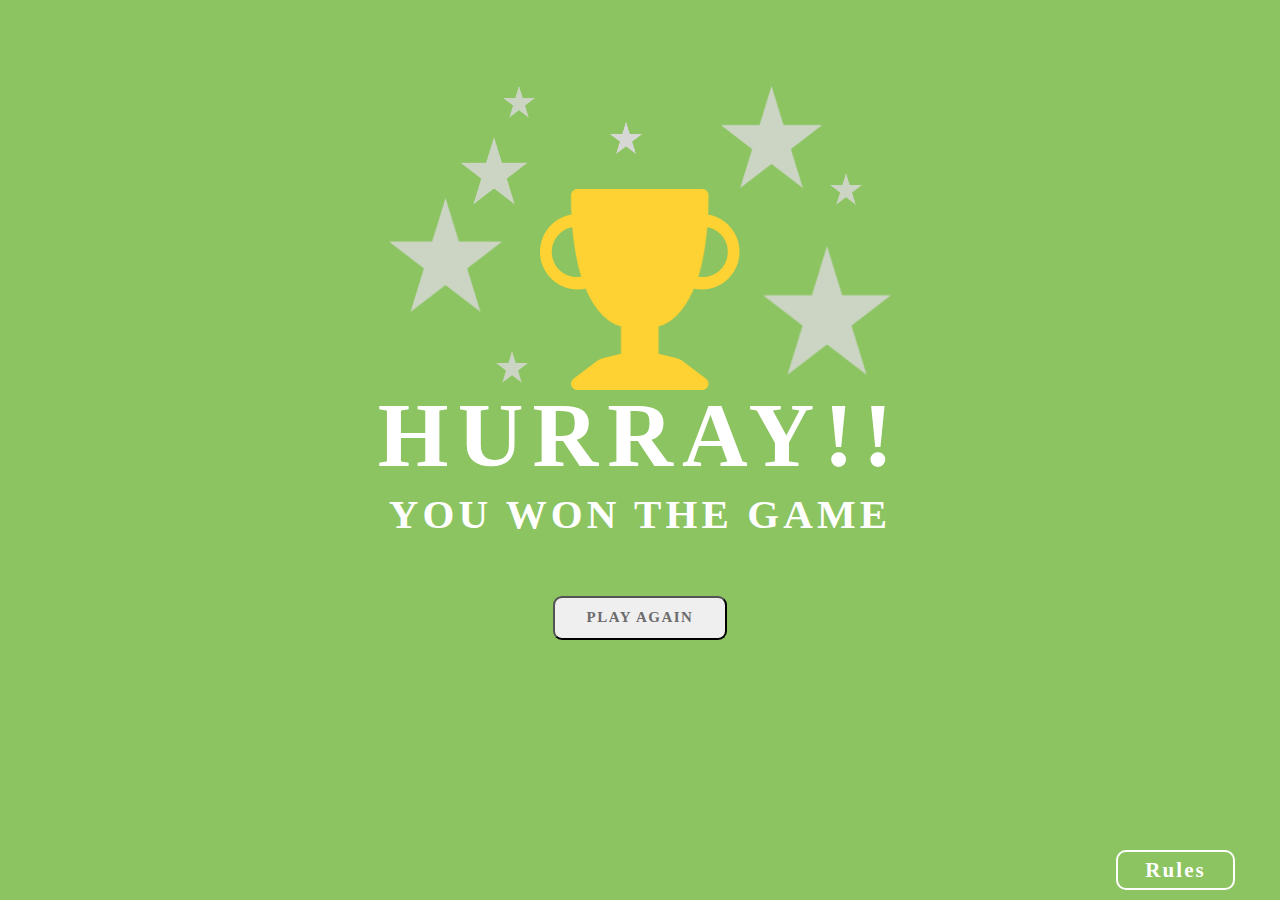
<file: final.html>
<!DOCTYPE html>
<html lang="en">

<head>
    <meta charset="UTF-8">
    <meta name="viewport" content="width=device-width, initial-scale=1.0">
    <title> Rock, Paper & Scissors</title>
    <link rel="stylesheet" href="style.css" />
</head>

<body>
    <div class="final-container">
        <div class="celebration">
            <img id="star1" class="abs" src="./Images/Star 1.png" />
            <img id="star2" class="abs" src="./Images/Star 1.png" />
            <img id="star3" class="abs" src="./Images/Star 1.png" />
            <img id="star4" class="abs" src="./Images/Star 1.png" />
            <img id="star5" class="abs" src="./Images/Star 1.png" />
            <img id="star6" class="abs" src="./Images/Star 1.png" />
            <img id="star7" class="abs" src="./Images/Star 1.png" />
            <img id="star8" class="abs" src="./Images/Star 1.png" />
            <img id="star9" class="abs" src="./Images/Star 1.png" />

            <img id="tropy" class="abs" src="./Images/Vector.png" />
        </div>

        <h1 class="wishing">HURRAY!!</h1>
        <h2 class="declaration">YOU WON THE GAME</h2>
        <button id="playagain" onclick="backToGame()">
            PLAY AGAIN
        </button>

    </div>
    <div class="btn-section">
        <div class="btn-box">
            <button class=" btn rules-btn" id="rulesBtn">Rules</button>
        </div>

        <div class="btn-box">
            <button class="btn next-btn hidden" id="nextBtn">Next</button>
        </div>

    </div>

    <div class="rules-section rulesVisibility">
        <div id="closeRulesDescription" class="x-circle">
            <p class="font-x">X</p>
        </div>

        <div class="rules">
            <h3>
                Games Rules
            </h3>

            <div class="rules-list">
                <ul>
                    <li>Rock beats scissors, scissors beat paper, and paper beats rock.</li>
                    <li>Agree ahead of time whether you’ll count off “rock, paper, scissors, shoot” or just “rock,
                        paper, scissors.</li>
                    <li>Use rock, paper, scissors to settle minor decisions or simply play to pass the time.</li>
                    <li>If both players lay down the same hand, each player lays down another hand.</li>
                </ul>
            </div>
        </div>
    </div>


    <script>
        let backToGame = function () {
            window.location.href = 'index.html';
        }

        let btn = document.querySelector('.rules-btn');
        let rulesDescription = document.querySelector('.rules-section');
        let closeDescription = document.getElementById('closeRulesDescription');

        let rulesvisibility = function () {
            console.log("inside function");
            rulesDescription.classList.remove('rulesVisibility');

        }

        let closevisibility = function () {
            rulesDescription.classList.add('rulesVisibility');
        }

        btn.addEventListener('click', rulesvisibility);
        closeDescription.addEventListener('click', closevisibility);
    </script>

</body>

</html>
</file>
<file: style.css>
* {
    margin: 0px;
}

body {
    background: #8CC461;
}

.visibility{
    visibility: hidden;
}

.container {
    display: flex;
    align-content: center;
    height: 100vh;
    flex-wrap: wrap;
    flex-direction: column;
}

.headerBox {
    display: flex;
    flex-wrap: wrap;
    flex-direction: row;
    align-content: center;
    justify-content: space-between;
    height: 158px;
    margin-top: 62px;
    border-radius: 13px;
    border: 2px solid white;
    width: 800px;
}

.header-left {
    display: flex;
    flex-direction: column;
    margin: 14px;
    justify-content: space-around;
    color: white;
}

.header-left p {
    height: 37px;
    font-family: Roboto;
    font-size: 37px;
    font-weight: 600;
    line-height: 46.88px;
    letter-spacing: 0.1em;
    text-align: left;


}

.header-right {
    display: flex;
    align-content: center;
    flex-wrap: wrap;
    margin: 15px;
    gap: 29px;

}

.header-right div {
    background-color: #FFFFFF;
    height: 128px;
    border-radius: 9px;
    width: 139px;
    display: flex;
    flex-direction: column;
    align-self: center;
    justify-content: space-around;

}

.header-right p {
    align-self: center;
    /* justify-content: center; */
    color: #656565;
    font-size: 17px;
    font-weight: 600;
    line-height: 19.92px;
    letter-spacing: 0.1em;
    text-align: left;
    margin-top: 7px;
    font-family: Roboto;
}

.score {
    font-size: 68px;
    font-weight: 700;
    text-align: center;
    font-family: Roboto;
}

.choosediv {
    margin: 20px;
}

.twocircle {
    display: flex;
    width: 50vw;
    justify-content: center;
}

.onecircle {
    display: flex;
    justify-content: center;
    width: 50vw;
    margin-top: 100px;
}

.line {
    position: relative;
    width: 160px;
    top: 79px;
    border-top: 15px solid black;
}

.sl {
    position: absolute;
    border-top: 15px solid black;
    width: 160px;
    top: 452px;
}

.left-line {
    transform: rotate(60deg);
    left: 605px;
}

.right-line {
    transform: rotate(-60deg);
    left: 770px;
}

.circle-wh {
    width: 140px;
    height: 140px;
    background-color: white;
    border-radius: 50%;
    display: flex;
    justify-content: center;
    align-items: center;
    cursor: pointer;
    z-index: 2;

    top: 90px;
    left: 89px;
}

.scissors img {
    transform: rotate(-5.27deg);
}

.rock {
    border: 16px solid #0074B6
}

.scissors {
    border: 16px solid #BD00FF
}

.paper {
    border: 16px solid #FFA943
}


.btn-section {
    position: absolute;
    bottom: 10px;
    right: 25px;
    display: flex;
    gap: 20px;
}

.btn {
    height: 40px;
    border-radius: 10px;
    border: 2px;
    cursor: pointer;
    width: 119px;
}


.rules-section {
    position: absolute;
    width: 303px;
    height: 367px;
    top: 240px;
    left: 1200px;
    gap: 0px;
    opacity: 0px;
}

.rulesVisibility {
    display: none;
}

.x-circle {
    display: flex;
    justify-content: center;
    align-items: center;
    position: relative;
    width: 50px;
    height: 50px;
    top: 31px;
    left: 260px;
    border-radius: 5px;
    background: #FF0000;
    border-radius: 50%;
    border: 5px solid #FFFFFF;
    cursor: pointer;
}


.font-x {
    margin: 0px;
    font-family: Dangrek, cursive;
    font-size: 44px;
    font-weight: 400;
    line-height: 79.49px;
    text-align: left;
    color: #FFFFFF;

}

.rules {
    color: white;
    width: 278px;
    height: 325px;
    top: 330px;
    left: 964px;
    border-radius: 13px;
    border: 7px;
    background: #004429;
    border: 7px solid #FFFFFF;
    display: flex;
    flex-flow: column;
    justify-content: space-evenly;
}

.rules h3 {
    font-family: Roboto;
    font-size: 29px;
    font-weight: 500;
    line-height: 33.98px;
    text-align: center;
}

ul {
    list-style-type: square;
}

li::marker {
    color: #FFD600;
}

.btn {
    font-family: Roboto;
    font-size: 21px;
    font-weight: 600;
    line-height: 24.61px;
    letter-spacing: 0.1em;
    text-align: center;
    background-color: #8CC461;
    color: #FFFFFF;
    border: 2px solid #FFFFFF;
}

.hidden {
    display: none;
}


.showresult {
    display: flex;
    margin-left: -45px;
    margin-top: 90px;
}


.picked {
    font-family: Roboto;
    font-size: 17px;
    font-weight: 600;
    line-height: 19.92px;
    letter-spacing: 0.1em;
    text-align: center;
    color: white;
    z-index: 1;
    top: 36px;
    left: 116px;
}

.bg-win3 {
    display: flex;
    justify-content: center;
    align-items: center;
    width: 350px;
    height: 350px;
    border-radius: 50%;
}

.win3bgstyle{
    box-shadow: 0px 1px 62px 0px #00000021;
    background: #2E9A2563;
    opacity: .39;
}

.bg-win2 {
    display: flex;
    flex-direction: column;
    align-items: center;
    width: 300px;
    height: 300px;
    border-radius: 50%;

}

.win2bgstyle{
    background: #1DA82BC9;
    opacity: .79;
}

.bg-win1 {
    display: flex;
    justify-content: center;
    align-items: center;
    width: 250px;
    height: 250px;
    border-radius: 50%;
    margin-top: 28px;
}

.win1bgstyle{
    background: #3B6720;
    opacity: 1;
}

.resultMessages {
    display: flex;
    flex-direction: column;
    justify-content: center;
    align-items: center;
}

.winner-messages {
    font-family: Roboto;
    font-size: 39px;
    font-weight: 800;
    line-height: 45.7px;
    letter-spacing: 0.1em;
    text-align: center;
    color: #FFFFFF;
}


.againstmessage {
    font-family: Roboto;
    font-size: 25px;
    font-weight: 800;
    line-height: 29.3px;
    letter-spacing: 0.1em;
    text-align: center;
    color: #FFFFFF;

}

.btn-againPlay {
    margin-top: 20px;
    width: 174px;
    height: 44px;
    top: 547px;
    left: 570px;
    border-radius: 9px;
    background: #FFFFFF;
    color: #6B6B6B;

}


.final-container {
    display: flex;
    justify-content: center;
    flex-direction: column;
    align-items: center;
}

@keyframes bganimation {
    0% {
      transform: scale(0.5); 
      opacity: 0; 
    }
    50% {
      transform: scale(0.8); 
      opacity: 0.8; 
    }
    100% {
      transform: scale(1); 
      opacity: 1; 
    }
  }

.celebration {
    position: relative;
    width: 504px;
    height: 297px;
    margin-top: 86px;
    animation: bganimation 3s ease-in-out forwards;
}

.abs{
    position: absolute;
}

#star1 { 
    width: 115px;
    height: 115px;
    top: 112px;
}

#star2 {
    width: 103px;
    height: 103px;
    left: 332px;
}

#star3 {
    width: 32px;
    height: 32px;
    left: 115px;
}

#star4 {
    width: 32px;
    height: 32px;
    top: 36px;
    left: 222px;
}

#star5 {
    width: 32px;
    height: 32px;
    top: 265px;
    left: 108px;
}

#star6 {
    width: 130px;
    height: 130px;
    top: 160px;
    left: 374px;
}

#star7 {
    width: 32px;
    height: 32px;
    top: 87px;
    left: 442px;
}

#star8 {
    width: 32px;
    height: 32px;
    top: 36px;
    left: 222px;
}

#star9 {
    width: 68px;
    height: 68px;
    top: 51px;
    left: 72px;
}


#tropy {
    width: 200.43px;
    height: 201px;
    top: 103px;
    left: 152px;
}

.wishing {
    font-family: Roboto;
    font-size: 91px;
    font-weight: 600;
    line-height: 106.64px;
    letter-spacing: 0.1em;
    text-align: center;
    color: #FFFFFF;
}

.declaration {
    font-family: Roboto;
    font-size: 41px;
    font-weight: 600;
    line-height: 48.05px;
    letter-spacing: 0.1em;
    text-align: center;
    color: #FFFFFF;
}

#playagain {
    width: 174px;
    height: 44px;
    margin-top: 58px;
    border-radius: 9px;
    font-family: Roboto;
    font-size: 15px;
    font-weight: 600;
    line-height: 17.58px;
    letter-spacing: 0.1em;
    text-align: center;
    color: #6B6B6B;
    cursor: pointer;
}
</file>
